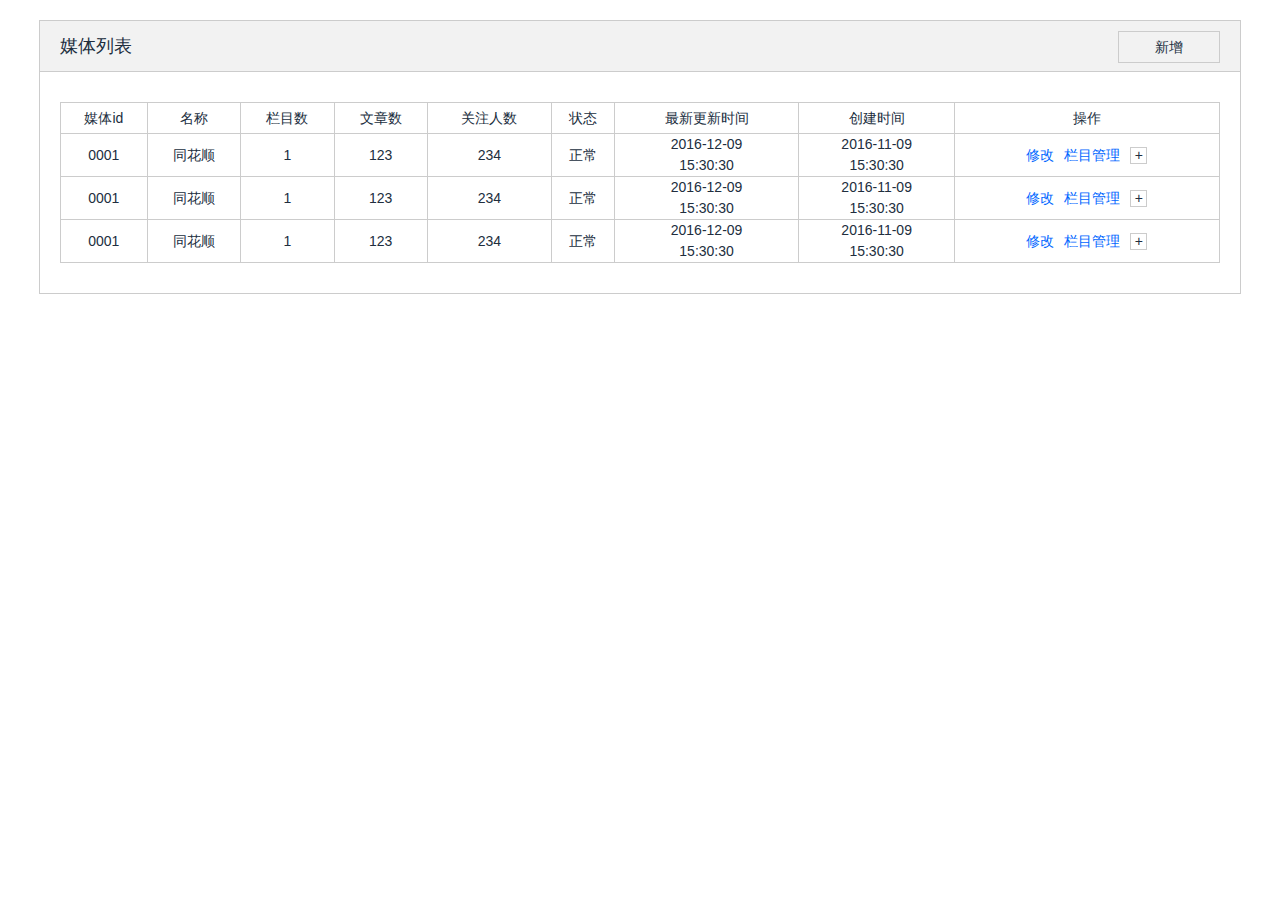
<file: CMS/index.html>
<!DOCTYPE html>
<html>
<head>
	<title>媒体</title>
	<meta http-equiv="content-type" content="text/html;charset=utf-8">
	<meta http-equiv="X-UA-Compatible" content="IE=Edge,chrome=1">
	<link rel="stylesheet" type="text/css" href="css/base.css">
	<script src="js/jquery-1.9.1.min.js"></script>
	<script src="lib/sea.js"></script>
	<script type="text/javascript">
		seajs.config({
			base : "/"
		});
		seajs.use("./js/CMS/index");
	</script>
</head>
<body>
	<div class="container">
		<header class="clearfix">
			<h3 class="fl">媒体列表</h3>
			<a href="javascript:;" class="fr btn-title">新增</a>
		</header>
		<table class="media-list" id="media_list">
			<tr>
				<th>媒体id</th>
				<th>名称</th>
				<th>栏目数</th>
				<th>文章数</th>
				<th>关注人数</th>
				<th>状态</th>
				<th>最新更新时间</th>
				<th>创建时间</th>
				<th>操作</th>
			</tr>
			<tr class="media_id">
				<td>0001</td>
				<td>同花顺</td>
				<td>1</td>
				<td>123</td>
				<td>234</td>
				<td>正常</td>
				<td>2016-12-09<br>15:30:30</td>
				<td>2016-11-09<br>15:30:30</td>
				<td><a href="media.html" class="btn-chg">修改</a><a href="#" class="btn-admin">栏目管理</a><a href="#" class="btn-drop">+</a></td>
			</tr>
			<tr class="toggle">
				<td colspan="9">
					<table class="column-list">
						<tr>
							<th>栏目id</th>
							<th>名称</th>
							<th>文章数</th>
							<th>状态</th>
							<th>抓取链接</th>
							<th>爬虫ID</th>
							<th>最新更新时间</th>
							<th>创建时间</th>
							<th>操作</th>
						</tr>
						<tr>
							<td>00007001</td>
							<td>股票</td>
							<td>123</td>
							<td>正常</td>
							<td><a href="http://www.jiemian.com/lists/89.html">http://www.jiemian.com/lists/89.html</a></td>
							<td>1262</td>
							<td>2016-12-09<br>15:30:30</td>
							<td>2016-11-09<br>15:30:30</td>
							<td><a href="column.html" class="btn-chg">修改</a><a href="article.html" class="btn-chk">查看文章</a></td>
						</tr>
						<tr><td colspan="9"><a href="column.html">+新增栏目</a></td></tr>
					</table>
				</td>
			</tr>
			<tr class="media_id">
				<td>0001</td>
				<td>同花顺</td>
				<td>1</td>
				<td>123</td>
				<td>234</td>
				<td>正常</td>
				<td>2016-12-09<br>15:30:30</td>
				<td>2016-11-09<br>15:30:30</td>
				<td><a href="media.html" class="btn-chg">修改</a><a href="#" class="btn-admin">栏目管理</a><a href="#" class="btn-drop">+</a></td>
			</tr>
			<tr class="toggle">
				<td colspan="9">
					<table class="column-list">
						<tr>
							<th>栏目id</th>
							<th>名称</th>
							<th>文章数</th>
							<th>状态</th>
							<th>抓取链接</th>
							<th>爬虫ID</th>
							<th>最新更新时间</th>
							<th>创建时间</th>
							<th>操作</th>
						</tr>
						<tr>
							<td>00007001</td>
							<td>股票</td>
							<td>123</td>
							<td>正常</td>
							<td><a href="http://www.jiemian.com/lists/89.html">http://www.jiemian.com/lists/89.html</a></td>
							<td>1262</td>
							<td>2016-12-09<br>15:30:30</td>
							<td>2016-11-09<br>15:30:30</td>
							<td><a href="column.html" class="btn-chg">修改</a><a href="article.html" class="btn-chk">查看文章</a></td>
						</tr>
						<tr><td colspan="9"><a href="column.html">+新增栏目</a></td></tr>
					</table>
				</td>
			</tr>
			<tr class="media_id">
				<td>0001</td>
				<td>同花顺</td>
				<td>1</td>
				<td>123</td>
				<td>234</td>
				<td>正常</td>
				<td>2016-12-09<br>15:30:30</td>
				<td>2016-11-09<br>15:30:30</td>
				<td><a href="media.html" class="btn-chg">修改</a><a href="#" class="btn-admin">栏目管理</a><a href="#" class="btn-drop">+</a></td>
			</tr>
			<tr class="toggle">
				<td colspan="9">
					<table class="column-list">
						<tr>
							<th>栏目id</th>
							<th>名称</th>
							<th>文章数</th>
							<th>状态</th>
							<th>抓取链接</th>
							<th>爬虫ID</th>
							<th>最新更新时间</th>
							<th>创建时间</th>
							<th>操作</th>
						</tr>
						<tr>
							<td>00007001</td>
							<td>股票</td>
							<td>123</td>
							<td>正常</td>
							<td><a href="http://www.jiemian.com/lists/89.html">http://www.jiemian.com/lists/89.html</a></td>
							<td>1262</td>
							<td>2016-12-09<br>15:30:30</td>
							<td>2016-11-09<br>15:30:30</td>
							<td><a href="column.html" class="btn-chg">修改</a><a href="article.html" class="btn-chk">查看文章</a></td>
						</tr>
						<tr><td colspan="9"><a href="column.html">+新增栏目</a></td></tr>
					</table>
				</td>
			</tr>
		</table>
	</div>
</body>
</html>
</file>
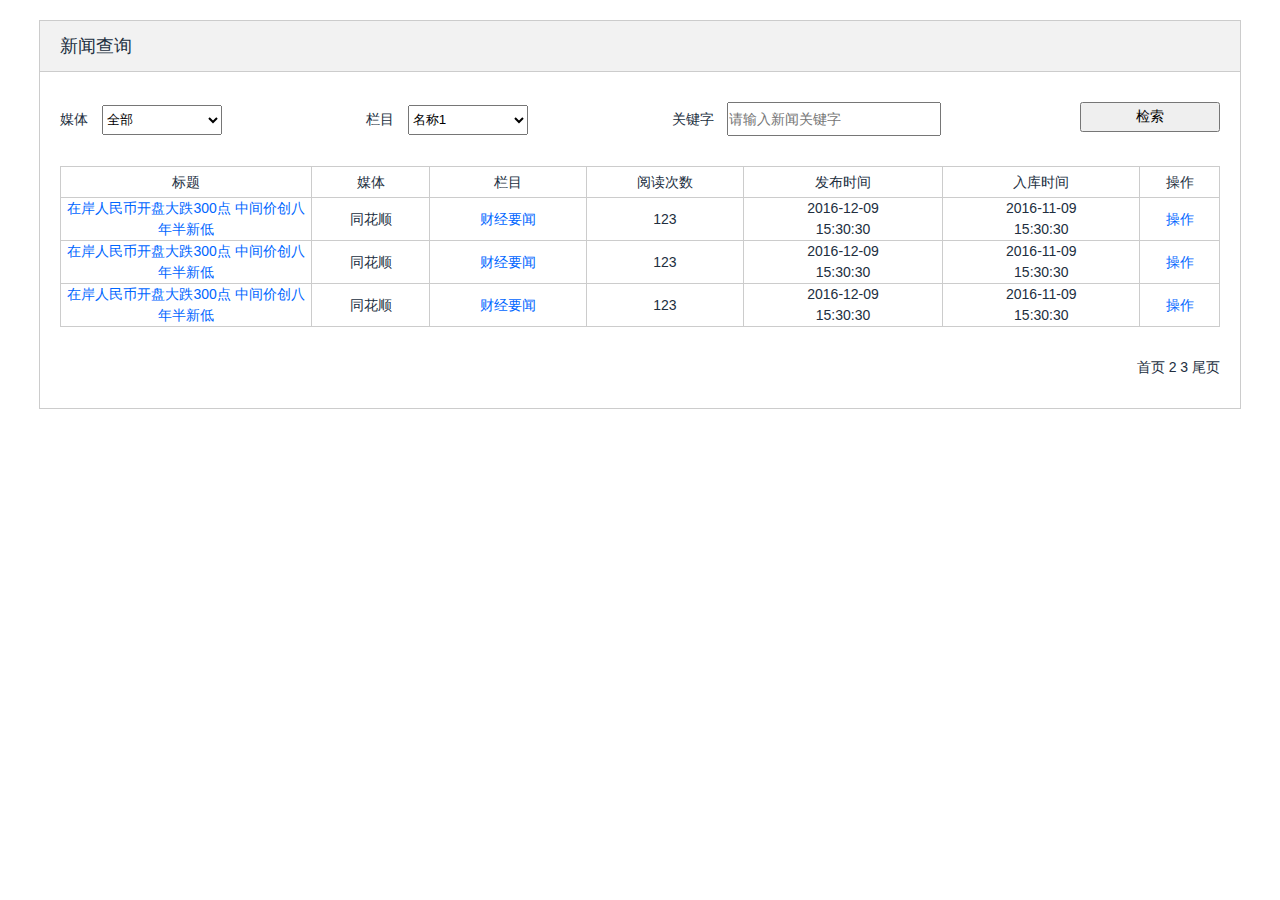
<file: CMS/article.html>
<!DOCTYPE html>
<html>
<head>
	<title>文章列表</title>
	<meta http-equiv="content-type" content="text/html;charset=utf-8">
	<meta http-equiv="X-UA-Compatible" content="IE=Edge,chrome=1">
	<link rel="stylesheet" type="text/css" href="css/base.css">
	<script src="js/jquery-1.9.1.min.js"></script>
</head>
<body>
	<div class="container">
		<header>
			<h3>新闻查询</h3>
		</header>
		<div class="search">
			<div class="search-key">
				<label>媒体</label>
				<select>
					<option>全部</option>
					<option>名称</option>
				</select>
				<label>栏目</label>
				<select>
					<option>名称1</option>
					<option>名称2</option>
				</select>
				<label>关键字</label>
				<input type="text" name="" placeholder="请输入新闻关键字">
				<input type="submit" name="" class="retrv" value="检索">
			</div>
			<table>
				<tr>
					<th class="first">标题</th>
					<th>媒体</th>
					<th>栏目</th>
					<th>阅读次数</th>
					<th>发布时间</th>
					<th>入库时间</th>
					<th>操作</th>
				</tr>
				<tr>
					<td><a href="">在岸人民币开盘大跌300点 中间价创八年半新低</a></td>
					<td>同花顺</td>
					<td><a href="">财经要闻</a></td>
					<td>123</td>
					<td>2016-12-09<br>15:30:30</td>
					<td>2016-11-09<br>15:30:30</td>
					<td><a href="detail.html">操作</a></td>
				</tr>
				<tr>
					<td><a href="">在岸人民币开盘大跌300点 中间价创八年半新低</a></td>
					<td>同花顺</td>
					<td><a href="">财经要闻</a></td>
					<td>123</td>
					<td>2016-12-09<br>15:30:30</td>
					<td>2016-11-09<br>15:30:30</td>
					<td><a href="detail.html">操作</a></td>
				</tr>
				<tr>
					<td><a href="">在岸人民币开盘大跌300点 中间价创八年半新低</a></td>
					<td>同花顺</td>
					<td><a href="">财经要闻</a></td>
					<td>123</td>
					<td>2016-12-09<br>15:30:30</td>
					<td>2016-11-09<br>15:30:30</td>
					<td><a href="detail.html">操作</a></td>
				</tr>
			</table>
			<div class="page">
				<span>首页</span>
				<span>2</span>
				<span>3</span>
				<span>尾页</span>
			</div>
		</div>
	</div>
</body>
</html>
</file>
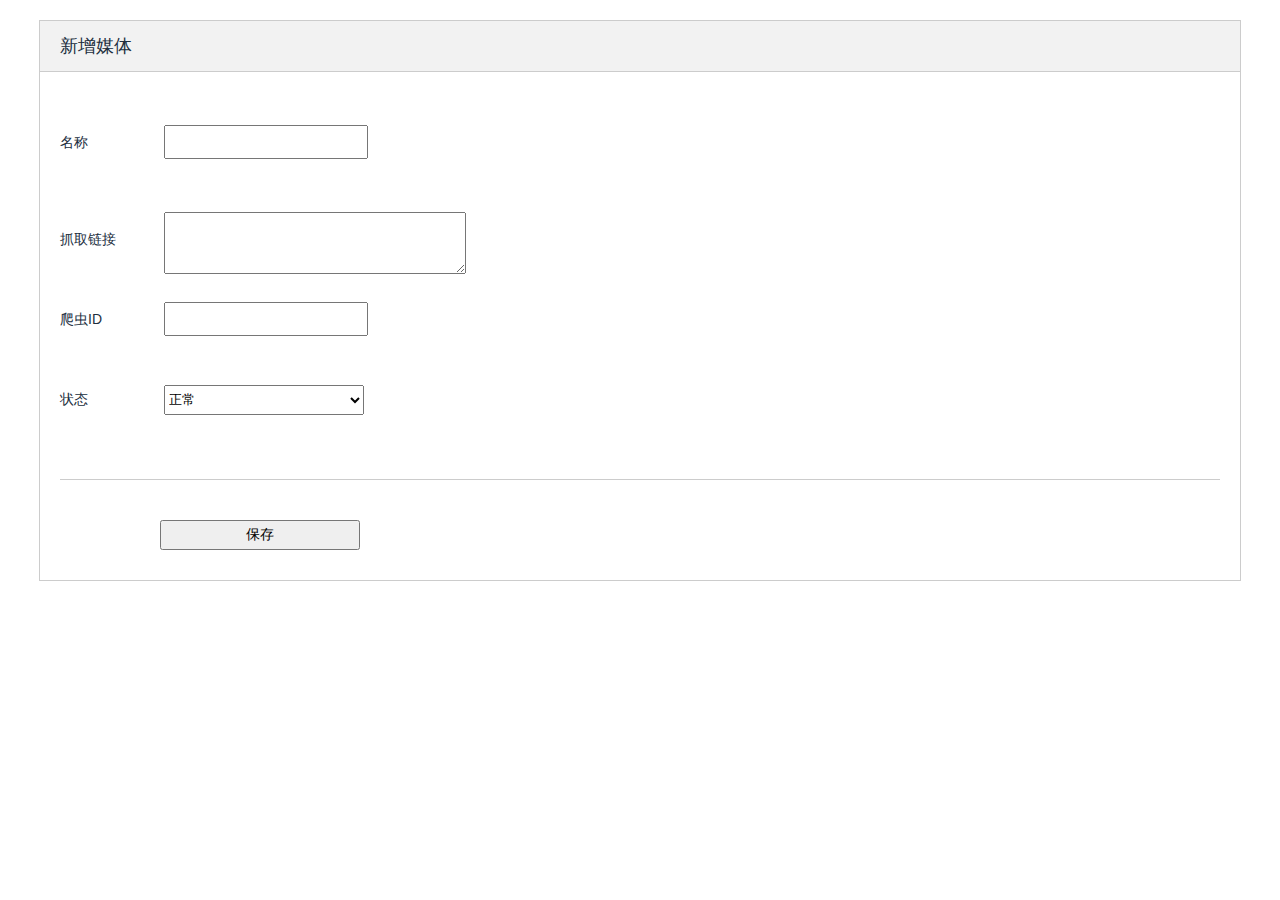
<file: CMS/column.html>
<!DOCTYPE html>
<html>
<head>
	<title>添加/修改媒体</title>
	<meta http-equiv="content-type" content="text/html;charset=utf-8">
	<meta http-equiv="X-UA-Compatible" content="IE=Edge,chrome=1">
	<link rel="stylesheet" type="text/css" href="css/base.css">
	<script src="js/jquery-1.9.1.min.js"></script>
	<script src="js/jquery.validate-1.13.1.js"></script>
</head>
<body>
	<div class="container">
		<header>
			<h3>新增媒体</h3>
		</header>
		<form>
			<div>
				<label for="name">名称</label>
				<input type="text" name="name" id="name">
			</div>
			<div>
				<label for="website">抓取链接</label>
				<textarea name="website" id="website"></textarea>
			</div>
			<div>
				<label for="reptile">爬虫ID</label>
				<input type="text" name="reptile" id="reptile">
			</div>
			<div class="last">
				<label for="status">状态</label>
				<select name="status" id="status">
					<option>正常</option>
					<option>隐藏</option>
				</select>
			</div>
			<input type="submit" class="save" id="save" value="保存">
		</form>
	</div>
</body>
</html>
</file>
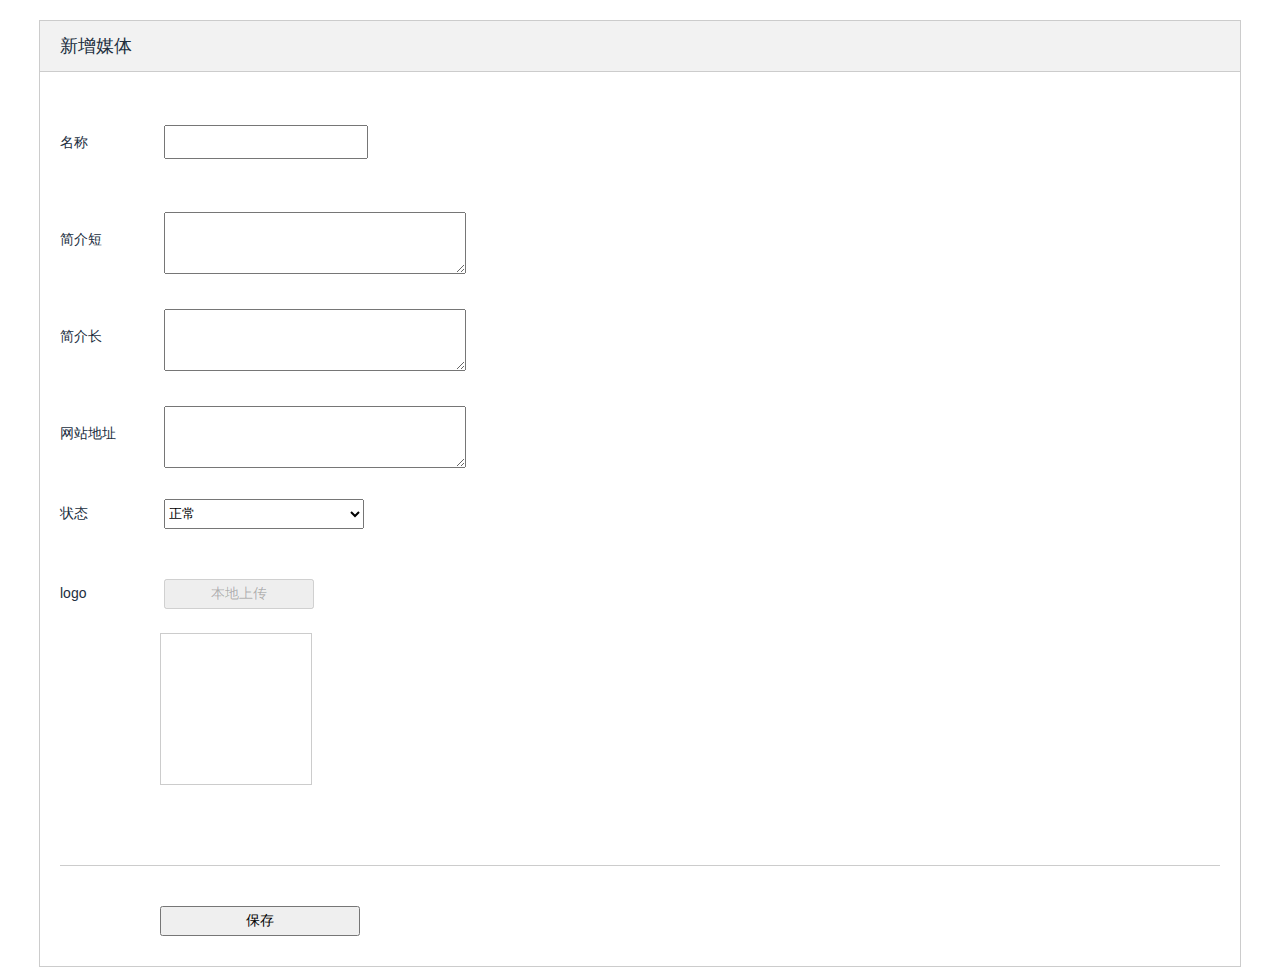
<file: CMS/media.html>
<!DOCTYPE html>
<html>
<head>
	<title>添加/修改媒体</title>
	<meta http-equiv="content-type" content="text/html;charset=utf-8">
	<meta http-equiv="X-UA-Compatible" content="IE=Edge,chrome=1">
	<link rel="stylesheet" type="text/css" href="css/base.css">
	<script src="js/jquery-1.9.1.min.js"></script>
	<script src="js/jquery.validate-1.13.1.js"></script>
	<script src="lib/sea.js"></script>
	<script type="text/javascript">
		seajs.config({
			base : "/"
		});
		seajs.use("./js/CMS/media");
	</script>
</head>
<body>
	<div class="container">
		<header>
			<h3>新增媒体</h3>
		</header>
		<form>
			<div>
				<label for="name">名称</label>
				<input type="text" name="name" id="name">
			</div>
			<div>
				<label for="sintroduce">简介短</label>
				<textarea name="sintroduce" id="sintroduce"></textarea>
			</div>
			<div>
				<label for="lintroduce">简介长</label>
				<textarea name="lintroduce" id="lintroduce"></textarea>
			</div>
			<div>
				<label for="website">网站地址</label>
				<textarea name="website" id="website"></textarea>
			</div>
			<div>
				<label for="status">状态</label>
				<select name="status" id="status">
					<option>正常</option>
					<option>隐藏</option>
				</select>
			</div>
			<div class="upload">
				<label for="logo">logo</label>
				<input type="submit" name="logo" id="logo" disabled="disabled" value="本地上传">
				<div class="logo"></div>
			</div>
			<input type="submit" class="save" id="save" value="保存">
		</form>
	</div>
</body>
</html>
</file>
<file: CMS/css/base.css>
body,h1,h2,h3,h4,h5,h6,hr,p,blockquote,dl,dt,dd,ul,ol,li,pre,form,fieldset,legend,button,input,textarea,th,td,img,a{margin:0;padding:0;}
html{font-family:sans-serif;-webkit-text-size-adjust:100%;-ms-text-size-adjust:100%;}
body{font:14px/1.5 "Microsoft YaHei",\5FAE\8F6F\96C5\9ED1,sans-serif;color:#212e3e;background:#ffffff;overflow-x:auto;min-width:1200px;}
table{border-collapse:collapse;border:0;margin:0;text-align: center;}table a{color: #0066FF}table th{font-weight: normal;height: 30px;border: 1px solid #ccc}
input,textarea{font-size: 14px;}
a{text-decoration:none;color: #212e3e}a:hover{text-decoration:none;color: #212e3e}a:focus{outline:none;text-decoration:none;color: #212e3e}
header{height: 50px;line-height: 50px;padding: 0 20px;border-bottom: 1px solid #ccc;background-color: rgba(242, 242, 242, 1);}
h3{font-size: 18px;font-weight: normal;}
.clearfix{*zoom:1;}.clearfix:after{display:block;overflow:hidden;clear:both;height:0;visibility:hidden;content:".";}
.fl{float:left}.fr{float:right}
.container{width: 1200px;margin: 20px auto 0 auto;border: 1px solid #ccc;}
.btn-title{width: 100px;height: 30px;line-height: 30px;display: block;text-align: center;margin-top: 10px;border: 1px solid #ccc;}


/*index.html*/
.media-list{width: 1160px;margin: 30px auto;border: 1px solid #ccc;}
/*.media-list th{font-weight: normal;height: 30px;border: 1px solid #ccc}*/
.media-list td{height: 40px;border: 1px solid #ccc;}
.media-list a{color: #0066FF}
.media-list a.btn-admin{margin: 0 10px;}
.media-list a.btn-drop{width: 15px;height: 15px;line-height: 15px;border: 1px solid #ccc;color: #212e3e;display: inline-block;}
.media-list .toggle{display: none;}
.column-list{width: 1120px;margin: 20px auto;text-align: center;border: 1px solid #ccc;}
.column-list th{font-weight: normal;height: 30px;border: 1px solid #ccc}
.column-list td{height: 40px;border: 1px solid #ccc;}
.column-list a{color: #0066FF}
.column-list a.btn-chk{margin-left: 20px;}



/*media.html & column.html*/
form{margin: 30px 20px;}
form label{display: inline-block;width: 100px;height: 80px;line-height: 80px;}
form input{height: 30px;width: 200px;}
form textarea{width: 300px;height: 60px;position: relative;top: 30px;}
form select{height: 30px;width: 200px;}
form .upload{border-bottom: 1px solid #ccc;padding-bottom: 80px;margin-bottom: 40px;}
form .upload input{width: 150px;}
form .logo{width: 150px;height: 150px;border: 1px solid #ccc;margin-left: 100px;}
form .save{margin-left: 100px;}
form .last{border-bottom: 1px solid #ccc;padding-bottom: 40px;margin-bottom: 40px;}



/*article.html*/
.search{margin: 30px 20px;}
.search label{margin-right: 10px;}
.search select{width: 120px;height: 30px;margin-right: 140px;}
.search input{width: 210px;height: 30px;}
.search input.retrv{width: 140px;float: right;}
.search table{width: 1160px;margin: 30px auto;}
.search table td{height: 40px;border: 1px solid #ccc;}
.search table .first{width: 250px;}
.search .page{text-align: right;}



/*detail.html*/
.detail{margin: 30px 20px;}
.detail label{margin-right: 20px;display: inline-block;height: 80px;line-height: 80px;}
.detail .l-input{height: 30px;width: 500px;}
.detail .s-input{height: 30px;width: 180px;margin-right: 50px;}
.detail .keyword{width: 500px;height: 80px;}
.detail .article{width: 800px;height: 200px}
.detail .key-label{position: relative;top: -37px;}
.detail .art-label{position: relative;top: -180px;}
.detail .img-label{position: relative;top: -100px;}
</file>
